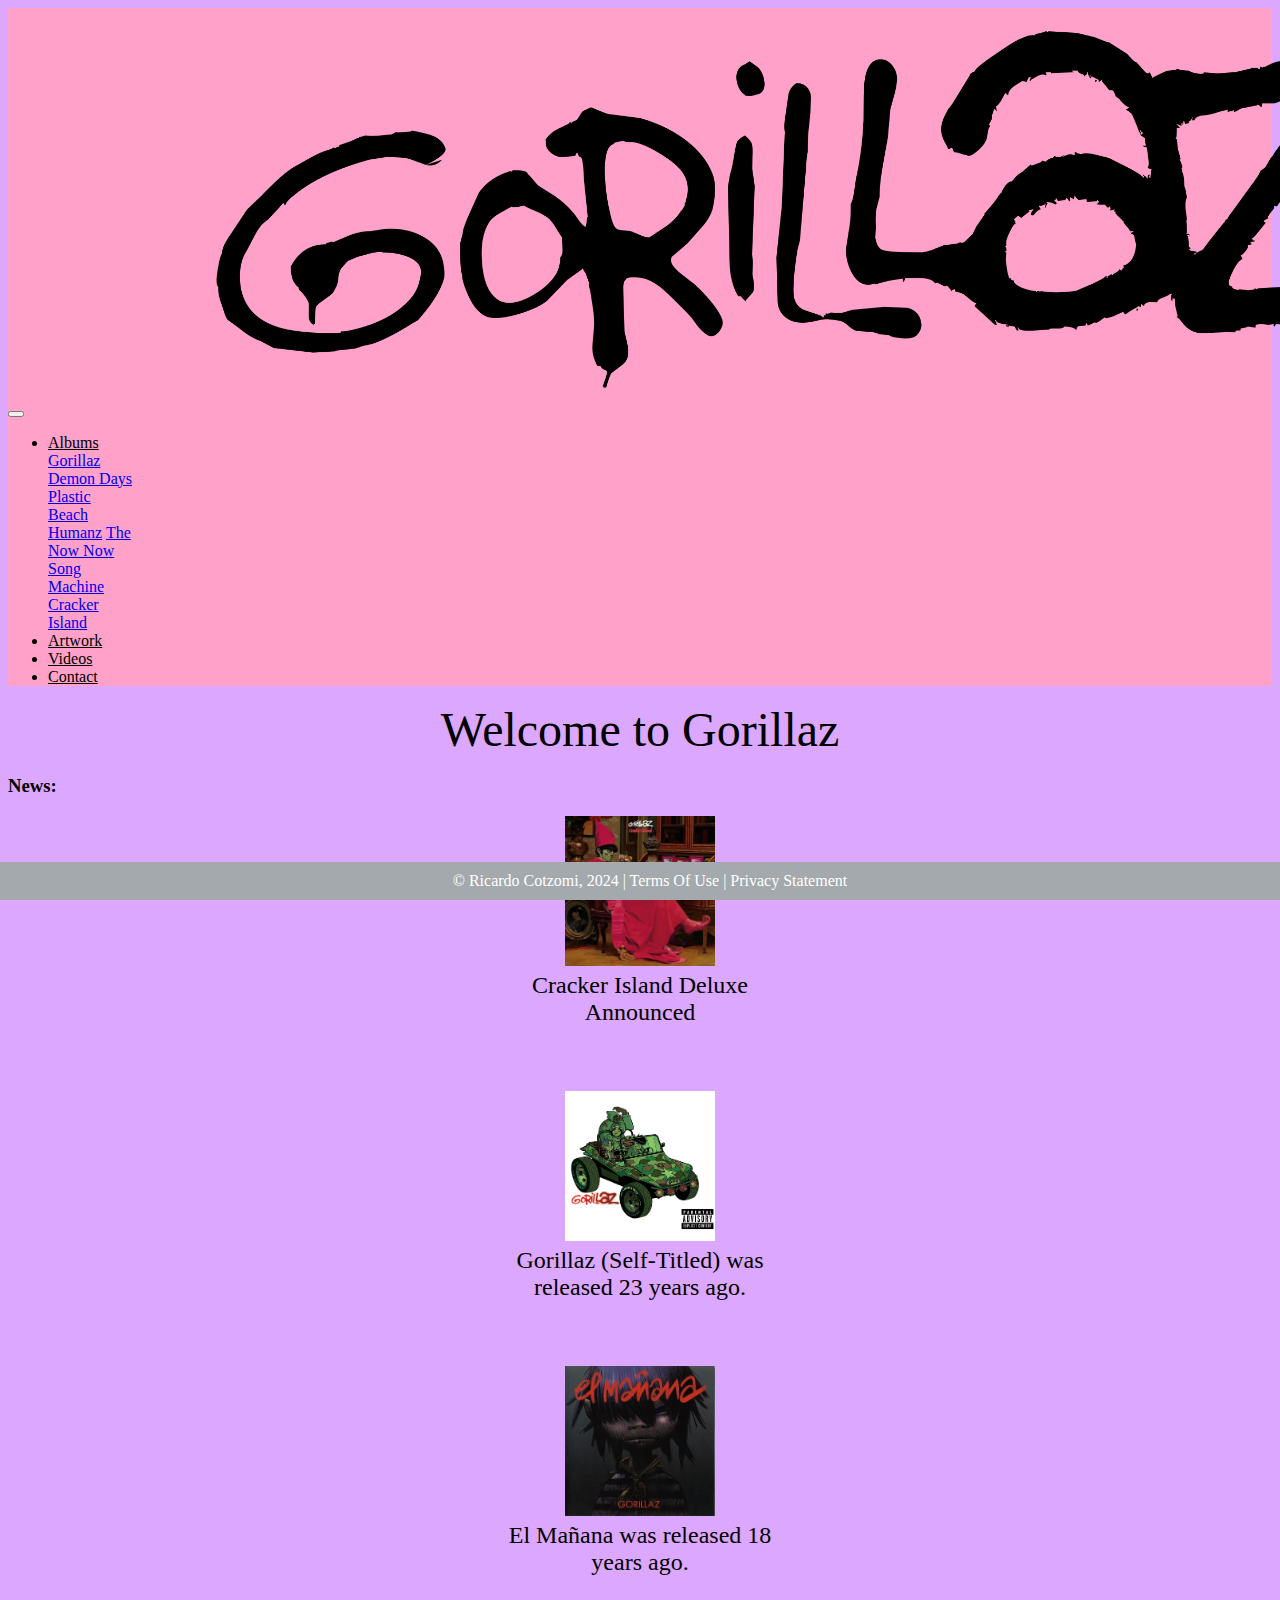
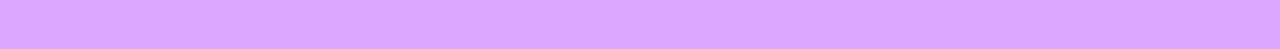
<file: index.html>
<!DOCTYPE html>
<html lang="en">
<!--Developer: Ricardo Cotzomi, IS117-006, Spring 2024-->
<head>
    <meta charset="UTF-8">
    <title>Home-Gorillaz</title>
	<link rel="icon" type="image/png" href="images/g.png">
    <!-- CSS only -->
    <link href="https://cdn.jsdelivr.net/npm/bootstrap@5.0.2/dist/css/bootstrap.min.css"
          rel="stylesheet"
          integrity="sha384-EVSTQN3/azprG1Anm3QDgpJLIm9Nao0Yz1ztcQTwFspd3yD65VohhpuuCOmLASjC"
          crossorigin="anonymous">
    <link href="styles/index.css" rel="stylesheet">

</head>
<body>
<div class="container-fluid">
    <div class="row">
            <nav class="navbar navbar-expand-md
                    justify-content-start navbar-dark col-12">

                <!-- Brand -->
                <a class="navbar-brand" href="index.html" id="logolink"><img src="images/gorillaz_logo.png" alt="logo" id="logo"></a>
                <!-- Responsive Button for the smaller menu -->
                <button class="navbar-toggler" type="button"
                        data-bs-toggle="collapse" data-bs-target="#collapsibleNavbar">
                    <span class="navbar-toggler-icon"></span>
                </button>
                <div class="collapse navbar-collapse" id="collapsibleNavbar">
                    <ul class="navbar-nav">
						
						
						<!-- Dropdown -->
                        <li class="nav-item dropdown">
                            <a class="nav-link dropdown-toggle" href="#" id="navbardrop"
                               data-toggle="dropdown" role="button" data-bs-toggle="dropdown" aria-expanded="false">
                                Albums
                            </a>
                            <div class="dropdown-menu">
                                <a class="dropdown-item" href="self_titled.html">Gorillaz</a>
                                <a class="dropdown-item" href="demon_days.html">Demon Days</a>
                                <a class="dropdown-item" href="plastic_beach.html">Plastic Beach</a>
                                <a class="dropdown-item" href="humanz.html">Humanz</a>
								<a class="dropdown-item" href="the_now_now.html">The Now Now</a>
								<a class="dropdown-item" href="song_machine.html">Song Machine</a>
								<a class="dropdown-item" href="cracker_island.html">Cracker Island</a>
                            </div>
                        </li>
						
						<!-- Other Links -->
                        <li class="nav-item">
                            <a class="nav-link" id="nav_style1" href="artwork.html">Artwork</a>
                        </li>
                        <li class="nav-item">
                            <a class="nav-link" id="nav_style2" href="videos.html">Videos</a>
                        </li>
                        <li class="nav-item">
                            <a class="nav-link" id="nav_style3" href="contact.html">Contact</a>
                        </li>

                        
                    </ul>
                </div>
            </nav>
		<!--Page Body-->
        <div class="container">
          <div class="row" id="pagebody">
			<div id="welcome"> 
			Welcome to Gorillaz
			</div>
			
				<h3>News:</h3>
				<div class="card" id="card1">
					<div class="card-body"><img src="images/cracker_island_deluxe.jpg" alt="Cracker Island Deluxe"><br>Cracker Island Deluxe Announced</div>
				</div>
				<div class="card" id="card2">
					<div class="card-body"><img src="images/self_titled.jpg" alt="Gorillaz Self-Titled"><br>Gorillaz (Self-Titled) was released 23 years ago.</div>
				</div>
				<div class="card" id="card3">
					<div class="card-body"><img src="images/el_manana.jpg" alt="El Manana"><br>El Ma&#241;ana was released 18 years ago.</div>
				</div>
			
        </row>
</div>
        </div>
 <footer class="footer page-footer font-small ">
     <div class="container">
        <div class="row">
            <span>&copy; Ricardo Cotzomi, 2024 |  Terms Of Use  |  Privacy Statement</span>
        </div>
     </div>
  </footer>
</div>


    <!-- Javascript Bundle with Popper -->
<script src="https://cdn.jsdelivr.net/npm/bootstrap@5.0.2/dist/js/bootstrap.bundle.min.js"
        integrity="sha384-MrcW6ZMFYlzcLA8Nl+NtUVF0sA7MsXsP1UyJoMp4YLEuNSfAP+JcXn/tWtIaxVXM"
        crossorigin="anonymous">
</script>

</body>
</html>
</file>
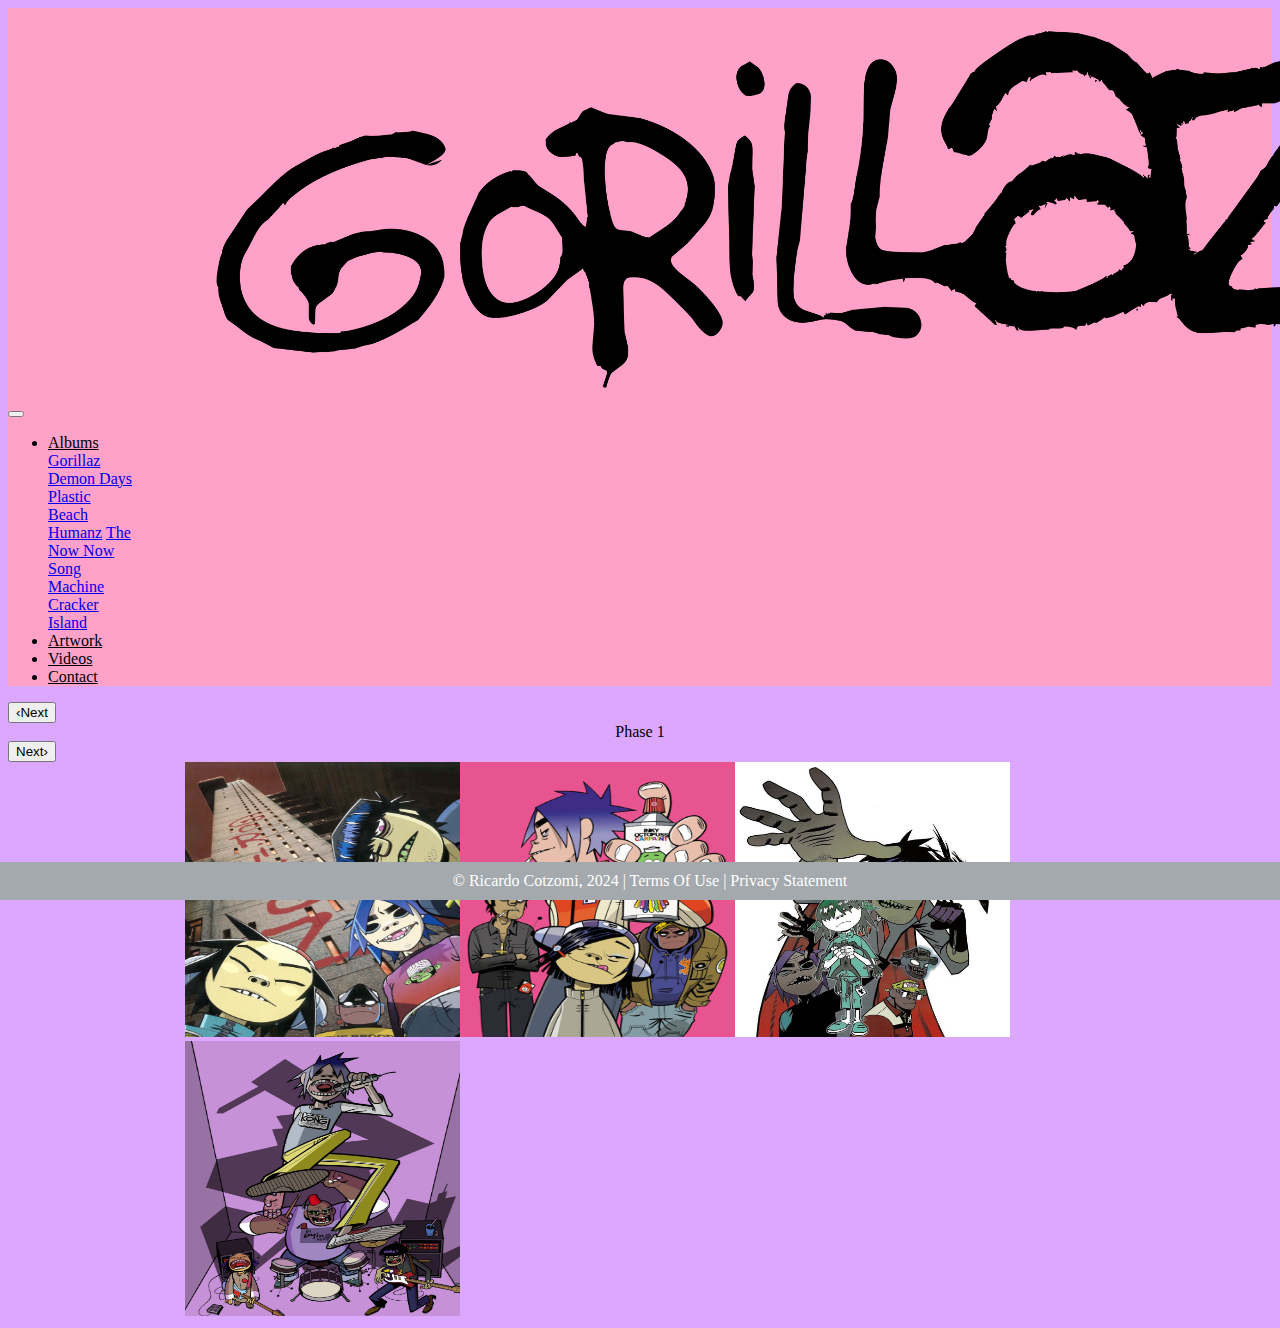
<file: artwork.html>
<!DOCTYPE html>
<html lang="en">
<!--Developer: Ricardo Cotzomi, IS117-006, Spring 2024-->
<head>
    <meta charset="UTF-8">
    <title>Artwork-Gorillaz</title>
	<link rel="icon" type="image/png" href="images/g.png">
    <!-- CSS only -->
    <link href="https://cdn.jsdelivr.net/npm/bootstrap@5.0.2/dist/css/bootstrap.min.css"
          rel="stylesheet"
          integrity="sha384-EVSTQN3/azprG1Anm3QDgpJLIm9Nao0Yz1ztcQTwFspd3yD65VohhpuuCOmLASjC"
          crossorigin="anonymous">
    <link href="styles/index.css" rel="stylesheet">

</head>
<body>
<div class="container-fluid">
    <div class="row">
            <nav class="navbar navbar-expand-md
                    justify-content-start navbar-dark col-12">

                <!-- Brand -->
                <a class="navbar-brand" href="index.html" id="logolink"><img src="images/gorillaz_logo.png" alt="logo" id="logo"></a>
                <!-- Responsive Button for the smaller menu -->
                <button class="navbar-toggler" type="button"
                        data-bs-toggle="collapse" data-bs-target="#collapsibleNavbar">
                    <span class="navbar-toggler-icon"></span>
                </button>
                <div class="collapse navbar-collapse" id="collapsibleNavbar">
                    <ul class="navbar-nav">
						
						
						<!-- Dropdown -->
                        <li class="nav-item dropdown">
                            <a class="nav-link dropdown-toggle" href="#" id="navbardrop"
                               data-toggle="dropdown" role="button" data-bs-toggle="dropdown" aria-expanded="false">
                                Albums
                            </a>
                            <div class="dropdown-menu">
                                <a class="dropdown-item" href="self_titled.html">Gorillaz</a>
                                <a class="dropdown-item" href="demon_days.html">Demon Days</a>
                                <a class="dropdown-item" href="plastic_beach.html">Plastic Beach</a>
                                <a class="dropdown-item" href="humanz.html">Humanz</a>
								<a class="dropdown-item" href="the_now_now.html">The Now Now</a>
								<a class="dropdown-item" href="song_machine.html">Song Machine</a>
								<a class="dropdown-item" href="cracker_island.html">Cracker Island</a>
                            </div>
                        </li>
						
						<!-- Other Links -->
                        <li class="nav-item">
                            <a class="nav-link" id="nav_style1" href="artwork.html">Artwork</a>
                        </li>
                        <li class="nav-item">
                            <a class="nav-link" id="nav_style2" href="videos.html">Videos</a>
                        </li>
                        <li class="nav-item">
                            <a class="nav-link" id="nav_style3" href="contact.html">Contact</a>
                        </li>

                        
                    </ul>
                </div>
            </nav>
		<!--Page Body-->
        <div class="container">
          <div class="row" id="pagebody">
				<button id="left" class="previous round">&#8249;Next</button>
				<div id="phase1text" class="phase1" style="text-align: center">Phase 1</div>
				<div id="phase2text" class="phase2" style="text-align: center">Phase 2</div>
				<div id="phase3text" class="phase3" style="text-align: center">Phase 3</div>
				<div id="phase4text" class="phase4" style="text-align: center">Phase 4</div>
				<div id="phase5text" class="phase5" style="text-align: center">Phase 5</div>
				<div id="phase6text" class="phase6" style="text-align: center">Phase 6</div>
				<div id="phase7text" class="phase7" style="text-align: center">Phase 7</div>
				<button id="right" class="next round">Next&#8250;</button>
				
				<div id="phase1image" class="phase1" style="padding-left: 14%">
				<img src="images/phase-1(1).jpg" alt="phase-1" width="275" height="275"><img src="images/phase-1(2).jpg" alt="phase-1" width="275" height="275"><img src="images/phase-1(3).jpg" alt="phase-1" width="275" height="275"><img src="images/phase-1(4).jpg" alt="phase-1" width="275" height="275">
				</div>
				
				<div id="phase2image" class="phase2" style="padding-left: 14%">
				<img src="images/phase-2(1).jpg" alt="phase-2" width="275" height="275"><img src="images/phase-2(2).jpg" alt="phase-2" width="275" height="275"><img src="images/phase-2(3).jpg" alt="phase-2" width="275" height="275"><img src="images/phase-2(4).jpg" alt="phase-2" width="275" height="275">
				</div>
				
				<div id="phase3image" class="phase3" style="padding-left: 14%">
				<img src="images/phase-3(1).jpg" alt="phase-3" width="275" height="275"><img src="images/phase-3(2).jpg" alt="phase-3" width="275" height="275"><img src="images/phase-3(3).jpg" alt="phase-3" width="275" height="275"><img src="images/phase-3(4).jpg" alt="phase-3" width="275" height="275">
				</div>
				
				<div id="phase4image" class="phase4" style="padding-left: 10%">
				<img src="images/phase-4(1).jpg" alt="phase-4" width="375" height="275"><img src="images/phase-4(2).jpg" alt="phase-4" width="275" height="275"><img src="images/phase-4(3).jpg" alt="phase-4" width="275" height="275"><img src="images/phase-4(4).jpg" alt="phase-4" width="275" height="275">
				</div>
				
				<div id="phase5image" class="phase5" style="padding-left: 14%">
				<img src="images/phase-5(1).jpg" alt="phase-5" width="275" height="275"><img src="images/phase-5(2).jpg" alt="phase-5" width="275" height="275"><img src="images/phase-5(3).jpg" alt="phase-5" width="275" height="275"><img src="images/phase-5(4).jpg" alt="phase-5" width="275" height="275">
				</div>
				
				<div id="phase6image" class="phase6" style="padding-left: 14%">
				<img src="images/phase-6(1).jpg" alt="phase-6" width="275" height="275"><img src="images/phase-6(2).jpg" alt="phase-6" width="275" height="275"><img src="images/phase-6(3).jpg" alt="phase-6" width="275" height="275"><img src="images/phase-6(4).jpg" alt="phase-6" width="275" height="375">
				</div>
				
				<div id="phase7image" class="phase7" style="padding-left: 10%">
				<img src="images/phase-7(1).jpg" alt="phase-7" width="275" height="275"><img src="images/phase-7(2).jpg" alt="phase-7" width="350" height="275"><img src="images/phase-7(3).jpg" alt="phase-7" width="275" height="350"><img src="images/phase-7(4).jpg" alt="phase-7" width="275" height="275">
				</div>
				
        </row>
</div>
        </div>
 <footer class="footer page-footer font-small ">
     <div class="container">
        <div class="row">
            <span>&copy; Ricardo Cotzomi, 2024 |  Terms Of Use  |  Privacy Statement</span>
        </div>
     </div>
  </footer>
</div>


    <!-- Javascript Bundle with Popper -->
<script src="https://cdn.jsdelivr.net/npm/bootstrap@5.0.2/dist/js/bootstrap.bundle.min.js"
        integrity="sha384-MrcW6ZMFYlzcLA8Nl+NtUVF0sA7MsXsP1UyJoMp4YLEuNSfAP+JcXn/tWtIaxVXM"
        crossorigin="anonymous">
		
		
	
</script>
<script>
	//text
	const phase1text = document.getElementById("phase1text");
	phase1text.style.display = "block";
	
	const phase2text = document.getElementById("phase2text");
	phase2text.style.display = "none";
	
	const phase3text = document.getElementById("phase3text");
	phase3text.style.display = "none";
	
	const phase4text = document.getElementById("phase4text");
	phase4text.style.display = "none";
	
	const phase5text = document.getElementById("phase5text");
	phase5text.style.display = "none";
	
	const phase6text = document.getElementById("phase6text");
	phase6text.style.display = "none";
	
	const phase7text = document.getElementById("phase7text");
	phase7text.style.display = "none";
	
	const text = [phase1text, phase2text, phase3text, phase4text, phase5text, phase6text, phase7text];
	//end of text
	
	//images
	const phase1image = document.getElementById("phase1image");
	phase1image.style.display = "block";
	
	
	const phase2image = document.getElementById("phase2image");
	phase2image.style.display = "none";
	
	
	const phase3image = document.getElementById("phase3image");
	phase3image.style.display = "none";
	
	
	const phase4image = document.getElementById("phase4image");
	phase4image.style.display = "none";
	
	
	const phase5image = document.getElementById("phase5image");
	phase5image.style.display = "none";
	
	
	const phase6image = document.getElementById("phase6image");
	phase6image.style.display = "none";
	
	
	const phase7image = document.getElementById("phase7image");
	phase7image.style.display = "none";
	
	
	
	const images = [phase1image, phase2image, phase3image, phase4image, phase5image, phase6image, phase7image];
	//end of images
	
	
	const btn1 = document.getElementById("left");
	const btn2 = document.getElementById("right");
	var index = 0;
	
	btn1.onclick = function() {
		if(index != 0) {
			
			
			text[index].style.display = "none";
			text[index-1].style.display = "block";
			
			
			images[index].style.display = "none";
			images[index-1].style.display = "block";
			
			
			index -= 1;
			
		} else {
			
			
			text[index].style.display = "none";
			text[text.length-1].style.display = "block";
			
			
			images[index].style.display = "none";
			images[images.length-1].style.display = "block";
			
			
			index = images.length-1;
			
		}
	};
	
	btn2.onclick = function() {
		if(index != text.length-1) {
			
			
			text[index].style.display = "none";
			text[index+1].style.display = "block";
			
			
			images[index].style.display = "none";
			images[index+1].style.display = "block";
			
			
			index += 1;
			
		} else {
			
			
			text[index].style.display = "none";
			text[0].style.display = "block";
			
			
			images[index].style.display = "none";
			images[0].style.display = "block";
			
			
			index = 0;
		}
	};
	
</script>
</body>
</html>
</file>
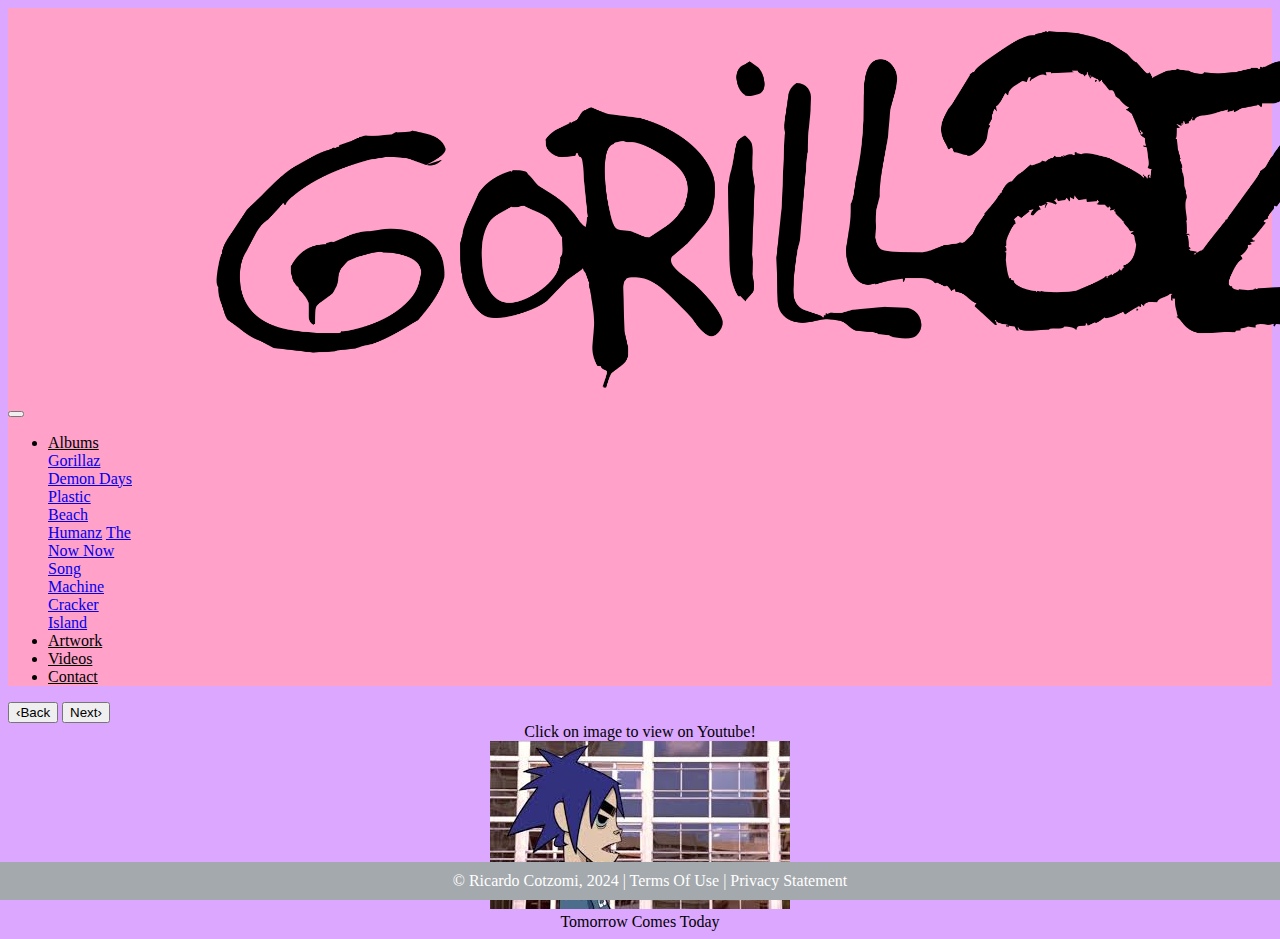
<file: videos.html>
<!DOCTYPE html>
<html lang="en">
<!--Developer: Ricardo Cotzomi, IS117-006, Spring 2024-->
<head>
    <meta charset="UTF-8">
    <title>Videos-Gorillaz</title>
	<link rel="icon" type="image/png" href="images/g.png">
    <!-- CSS only -->
    <link href="https://cdn.jsdelivr.net/npm/bootstrap@5.0.2/dist/css/bootstrap.min.css"
          rel="stylesheet"
          integrity="sha384-EVSTQN3/azprG1Anm3QDgpJLIm9Nao0Yz1ztcQTwFspd3yD65VohhpuuCOmLASjC"
          crossorigin="anonymous">
    <link href="styles/videos.css" rel="stylesheet">

</head>
<body>
<div class="container-fluid">
    <div class="row">
            <nav class="navbar navbar-expand-md
                    justify-content-start navbar-dark col-12">

                <!-- Brand -->
                <a class="navbar-brand" href="index.html" id="logolink"><img src="images/gorillaz_logo.png" alt="logo" id="logo"></a>
                <!-- Responsive Button for the smaller menu -->
                <button class="navbar-toggler" type="button"
                        data-bs-toggle="collapse" data-bs-target="#collapsibleNavbar">
                    <span class="navbar-toggler-icon"></span>
                </button>
                <div class="collapse navbar-collapse" id="collapsibleNavbar">
                    <ul class="navbar-nav">
						
						
						<!-- Dropdown -->
                        <li class="nav-item dropdown">
                            <a class="nav-link dropdown-toggle" href="#" id="navbardrop"
                               data-toggle="dropdown" role="button" data-bs-toggle="dropdown" aria-expanded="false">
                                Albums
                            </a>
                            <div class="dropdown-menu">
                                <a class="dropdown-item" href="self_titled.html">Gorillaz</a>
                                <a class="dropdown-item" href="demon_days.html">Demon Days</a>
                                <a class="dropdown-item" href="plastic_beach.html">Plastic Beach</a>
                                <a class="dropdown-item" href="humanz.html">Humanz</a>
								<a class="dropdown-item" href="the_now_now.html">The Now Now</a>
								<a class="dropdown-item" href="song_machine.html">Song Machine</a>
								<a class="dropdown-item" href="cracker_island.html">Cracker Island</a>
                            </div>
                        </li>
						
						<!-- Other Links -->
                        <li class="nav-item">
                            <a class="nav-link" id="nav_style1" href="artwork.html">Artwork</a>
                        </li>
                        <li class="nav-item">
                            <a class="nav-link" id="nav_style2" href="videos.html">Videos</a>
                        </li>
                        <li class="nav-item">
                            <a class="nav-link" id="nav_style3" href="contact.html">Contact</a>
                        </li>

                        
                    </ul>
                </div>
            </nav>
		<!--Page Body-->
        <div class="container">
          <div class="row" id="pagebody">
			<button id="left" class="previous round">&#8249;Back</button>
			<button id="right" class="next round">Next&#8250;</button>
			<div id="instructions" style="text-align: center;">
			Click on image to view on Youtube!
			</div>
			<div id="image1" style="text-align: center;">
            <a href="https://www.youtube.com/watch?v=PiNdcBg3xC8"><img src="images/tomorrow_comes_today.jpg" alt="Tomorrow Comes Today"></a><br>Tomorrow Comes Today
			</div>
			<div id="image2" style="text-align: center;">
			<a href="https://www.youtube.com/watch?v=1V_xRb0x9aw"><img src="images/clint_eastwood.jpg" alt="Clint Eastwood"></a><br>Clint Eastwood
			</div>
			<div id="image3" style="text-align: center;">
			<a href="https://www.youtube.com/watch?v=WXR-bCF5dbM"><img src="images/19_2000.jpg" alt="19-2000"></a><br>19-2000
			</div>
			<div id="image4" style="text-align: center;">
			<a href="https://www.youtube.com/watch?v=cLnkQAeMbIM"><img src="images/dirty_harry.jpg" alt="Dirty Harry"></a><br>Dirty Harry
			</div>
			<div id="image5" style="text-align: center;">
			<a href="https://www.youtube.com/watch?v=uAOR6ib95kQ"><img src="images/dare.jpg" alt="Dare"></a><br>Dare
			</div>
			<div id="image6" style="text-align: center;">
			<a href="https://www.youtube.com/watch?v=HyHNuVaZJ-k"><img src="images/feel_good_inc.jpg" alt="Feel Good Inc"></a><br>Feel Good Inc
			</div>
			<div id="image7" style="text-align: center;">
			<a href="https://www.youtube.com/watch?v=_FTZGwFWiVE"><img src="images/el_manana_thumbnail.jpg" alt="El Manana"></a><br>El Manana
			</div>
			<div id="image8" style="text-align: center;">
			<a href="https://www.youtube.com/watch?v=nhPaWIeULKk"><img src="images/stylo.jpg" alt="Stylo"></a><br>Stylo
			</div>
			<div id="image9" style="text-align: center;">
			<a href="https://www.youtube.com/watch?v=04mfKJWDSzI"><img src="images/on_melancholy_hill.jpg" alt="On Melancholy Hill"></a><br>On Melancholy Hill
			</div>
			<div id="image10" style="text-align: center;">
			<a href="https://www.youtube.com/watch?v=5qJp6xlKEug"><img src="images/saturnz_barz.jpg" alt="Saturnz Barz"></a><br>Saturnz Barz
			</div>
			<div id="image11" style="text-align: center;">
			<a href="https://www.youtube.com/watch?v=DAXjiVuzlPw"><img src="images/strobelite.jpg" alt="Strobelite"></a><br>Strobelite
			</div>
			<div id="image12" style="text-align: center;">
			<a href="https://www.youtube.com/watch?v=E5yFcdPAGv0"><img src="images/humility.jpg" alt="Humility"></a><br>Humility
			</div>
			<div id="image13" style="text-align: center;">
			<a href="https://www.youtube.com/watch?v=E2Q52cVx7Bo"><img src="images/tranz.jpg" alt="Tranz"></a><br>Tranz
			</div>
			<div id="image14" style="text-align: center;">
			<a href="https://www.youtube.com/watch?v=QTt7301PR5k"><img src="images/momentary_bliss.jpg" alt="Momentary Bliss"></a><br>Momentary Bliss
			</div>
			<div id="image15" style="text-align: center;">
			<a href="https://www.youtube.com/watch?v=ZLKZKmdZEjM"><img src="images/desole.jpg" alt="Desole"></a><br>Desole
			</div>
			<div id="image16" style="text-align: center;">
			<a href="https://www.youtube.com/watch?v=PKXloFW_ZCA"><img src="images/aries.jpg" alt="Aries"></a><br>Aries
			</div>
			<div id="image17" style="text-align: center;">
			<a href="https://www.youtube.com/watch?v=O1ALIgizTcc"><img src="images/friday_13.jpg" alt="Friday 13th"></a><br>Friday 13th
			</div>
			<div id="image18" style="text-align: center;">
			<a href="https://www.youtube.com/watch?v=G-7U-FDql1A"><img src="images/pac_man.jpg" alt="PAC-MAN"></a><br>PAC-MAN
			</div>
			<div id="image19" style="text-align: center;">
			<a href="https://www.youtube.com/watch?v=bbA5p54Rw2M"><img src="images/strange_timez.jpg" alt="Strange Timez"></a><br>Strange Timez
			</div>
			<div id="image20" style="text-align: center;">
			<a href="https://www.youtube.com/watch?v=CJ68kQLS250"><img src="images/the_pink_phantom.jpg" alt="The Pink Phantom"></a><br>The Pink Phantom
			</div>
			<div id="image21" style="text-align: center;">
			<a href="https://www.youtube.com/watch?v=aNGA90mUJds"><img src="images/valley_of_the_pagans.jpg" alt="Valley of the Pagans"></a><br>Valley of the Pagans
			</div>
			<div id="image22" style="text-align: center;">
			<a href="https://www.youtube.com/watch?v=FJVV8o6vgso"><img src="images/the_lost_chord.jpg" alt="The Lost Chord"></a><br>The Lost Chord
			</div>
			<div id="image23" style="text-align: center;">
			<a href="https://www.youtube.com/watch?v=S03T47hapAc"><img src="images/cracker_island_thumbnail.jpg" alt="Cracker Island"></a><br>Cracker Island
			</div>
			<div id="image24" style="text-align: center;">
			<a href="https://www.youtube.com/watch?v=_0Pf48RqSsg"><img src="images/silent_running.jpg" alt="Silent Running"></a><br>Silent Running
			</div>
			
        </row>
</div>
        </div>
 <footer class="footer page-footer font-small ">
     <div class="container">
        <div class="row">
            <span>&copy; Ricardo Cotzomi, 2024 |  Terms Of Use  |  Privacy Statement</span>
        </div>
     </div>
  </footer>
</div>


    <!-- Javascript Bundle with Popper -->
<script src="https://cdn.jsdelivr.net/npm/bootstrap@5.0.2/dist/js/bootstrap.bundle.min.js"
        integrity="sha384-MrcW6ZMFYlzcLA8Nl+NtUVF0sA7MsXsP1UyJoMp4YLEuNSfAP+JcXn/tWtIaxVXM"
        crossorigin="anonymous">
</script>
<script>
	const image1 = document.getElementById("image1");
	image1.style.display = "block";
	const image2 = document.getElementById("image2");
	image2.style.display = "none";
	const image3 = document.getElementById("image3");
	image3.style.display = "none";
	const image4 = document.getElementById("image4");
	image4.style.display = "none";
	const image5 = document.getElementById("image5");
	image5.style.display = "none";
	const image6 = document.getElementById("image6");
	image6.style.display = "none";
	const image7 = document.getElementById("image7");
	image7.style.display = "none";
	const image8 = document.getElementById("image8");
	image8.style.display = "none";
	const image9 = document.getElementById("image9");
	image9.style.display = "none";
	const image10 = document.getElementById("image10");
	image10.style.display = "none";
	const image11 = document.getElementById("image11");
	image11.style.display = "none";
	const image12 = document.getElementById("image12");
	image12.style.display = "none";
	const image13 = document.getElementById("image13");
	image13.style.display = "none";
	const image14 = document.getElementById("image14");
	image14.style.display = "none";
	const image15 = document.getElementById("image15");
	image15.style.display = "none";
	const image16 = document.getElementById("image16");
	image16.style.display = "none";
	const image17 = document.getElementById("image17");
	image17.style.display = "none";
	const image18 = document.getElementById("image18");
	image18.style.display = "none";
	const image19 = document.getElementById("image19");
	image19.style.display = "none";
	const image20 = document.getElementById("image20");
	image20.style.display = "none";
	const image21 = document.getElementById("image21");
	image21.style.display = "none";
	const image22 = document.getElementById("image22");
	image22.style.display = "none";
	const image23 = document.getElementById("image23");
	image23.style.display = "none";
	const image24 = document.getElementById("image24");
	image24.style.display = "none";
	
	const images = [image1, image2, image3, image4, image5, image6, image7, image8, image9, image10, image11, image12, image13, image14, image15, image16, image17, image18, image19, image20, image21, image22, image23, image24];
	var index = 0;
	
	const btn1 = document.getElementById("left");
	const btn2 = document.getElementById("right");
	
	btn1.onclick = function() {
		if(index != 0) {
			
			
			images[index].style.display = "none";
			images[index-1].style.display = "block";
			
			index -= 1;
			
			
		} else {
			
			
			images[index].style.display = "none";
			images[images.length-1].style.display = "block";
			
			index = images.length-1;
		}
	};
	
	btn2.onclick = function() {
		if(index != images.length-1) {
			
			
			images[index].style.display = "none";
			images[index+1].style.display = "block";
			
			index += 1;
		} else {
			
			
			images[index].style.display = "none";
			images[0].style.display = "block";
			
			index = 0;
		}
	};
</script>
</body>
</html>
</file>
<file: styles/index.css>
/*Developer: Ricardo Cotzomi, IS117-006, Spring 2024 */
/*navigation*/
.navbar {
	background-color: #FFA1C9;
}
#nav_style1, #nav_style2, #nav_style3 {
	color: black;
	font-size: 1em;
}

#navbardrop {
	color: black;
}
.dropdown-menu {
	background-color: #FFA1C9;
}
#logo {
	
	width: 100%;
	height: 200%;
	min-height: 100px;
	min-width: 190px;
	
}
#logolink {
	
	width: 15%;
	min-height: 100px;
	min-width: 190px;
	
	margin-left: 15%
}
.navbar-nav {
	
	margin-right: 90%;
}
/*body*/
body {
	background-color: #DCA7FF;
}
#welcome {
	
	text-align: center;
	font-size: 3em;
}
#indexcards {
	border-style: solid;
}
.card {
	width: 20%;
}

.card-body {
	text-align: center;
}

#card1 {
	height: 275px;
	width: 300px;
	font-size: 1.5em;
	margin: auto;
}

#card1 img {
	width: 50%;
}

#card2 {
	height: 275px;
	width: 300px;
	font-size: 1.5em;
	margin: auto;
}

#card2 img {
	width: 50%;
}

#card3 {
	height: 275px;
	width: 300px;
	font-size: 1.5em;
	margin: auto;
}

#card3 img {
	width: 50%;
}

/*footer*/
.footer {
	position: fixed;
    left: 0;
    bottom: 0;
    width: 100%;
    background-color: #A4A9AD;
    color: white;
    text-align: center;
    padding: 10px;
	
}
</file>
<file: styles/videos.css>
/*Developer: Ricardo Cotzomi, IS117-006, Spring 2024 */
/*navigation*/
.navbar {
	background-color: #FFA1C9;
}
#nav_style1, #nav_style2, #nav_style3 {
	color: black;
	font-size: 1em;
}

#navbardrop {
	color: black;
}
.dropdown-menu {
	background-color: #FFA1C9;
}
#logo {
	
	width: 100%;
	height: 200%;
	min-height: 100px;
	min-width: 190px;
	
}
#logolink {
	
	width: 15%;
	min-height: 100px;
	min-width: 190px;
	
	margin-left: 15%
}
.navbar-nav {
	
	margin-right: 90%;
}
/*body*/
body {
	background-color: #DCA7FF;
}



/*footer*/
.footer {
	position: fixed;
    left: 0;
    bottom: 0;
    width: 100%;
    background-color: #A4A9AD;
    color: white;
    text-align: center;
    padding: 10px;
}
</file>
